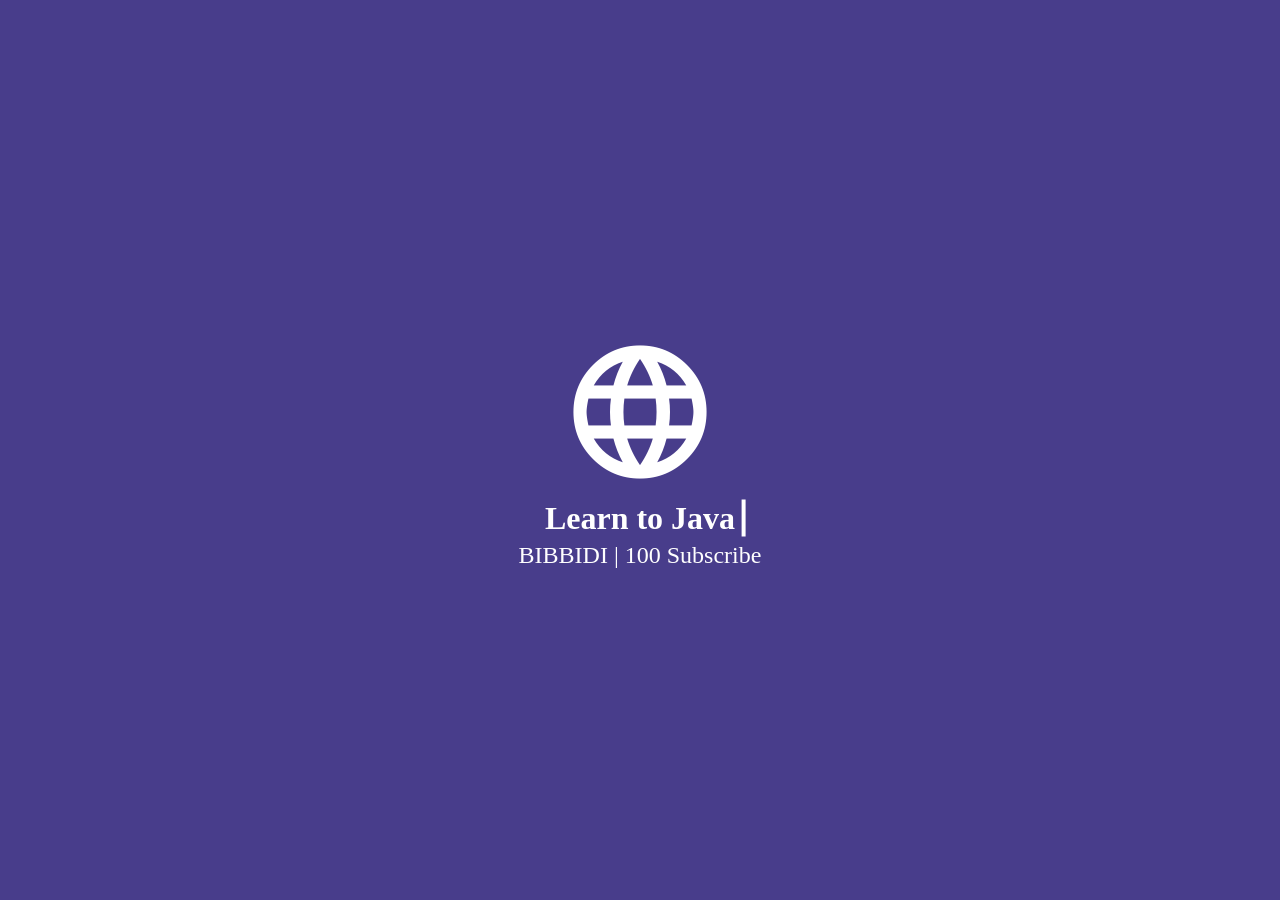
<file: FrontEnd/TypingText/index.html>
<!DOCTYPE html>
<html lang="en">
<head>
    <meta charset="UTF-8">
    <meta http-equiv="X-UA-Compatible" content="IE=edge">
    <meta name="viewport" content="width=device-width, initial-scale=1.0">
    <title>Typing Text</title>
    <link rel="stylesheet" href="https://fonts.googleapis.com/icon?family=Material+Icons">
    <link href="style.css" rel="stylesheet">
</head>
<body>
    <div class="wrap">
        <h1>
            <span class="material-icons">language </span>
        </h1>
        <p id="dynamic" class="lg-text">
        </p>
        <p class="sm-text">
            BIBBIDI | 100 Subscribe
        </p>
    </div>
    <script src="main.js"></script>
</body>
</html>
</file>
<file: FrontEnd/TypingText/style.css>
*{
    margin:0;
    padding:0;
    box-sizing: border-box;
}

body {
    background-color: darkslateblue;
}

.wrap {
    position:absolute;
    top:50%;
    left:50%;
    transform: translate(-50%, -50%);
    color:white;
    text-align: center;
}

.material-icons {
    font-size: 10rem;
}

.lg-text {
    font-size: 2rem;
    font-weight: bold;
    margin-bottom: 5px;
}

.sm-text {
    font-size: 1.5rem;
}

#dynamic {
    position:relative;
    display: inline-block;
}

#dynamic::after{
    content: "";
    display: block;
    position: absolute;
    top:0;
    right: -10px;
    width:4px;
    height:100%;
    background-color:white;
}

#dynamic.active::after{
    display: none;
}
</file>
